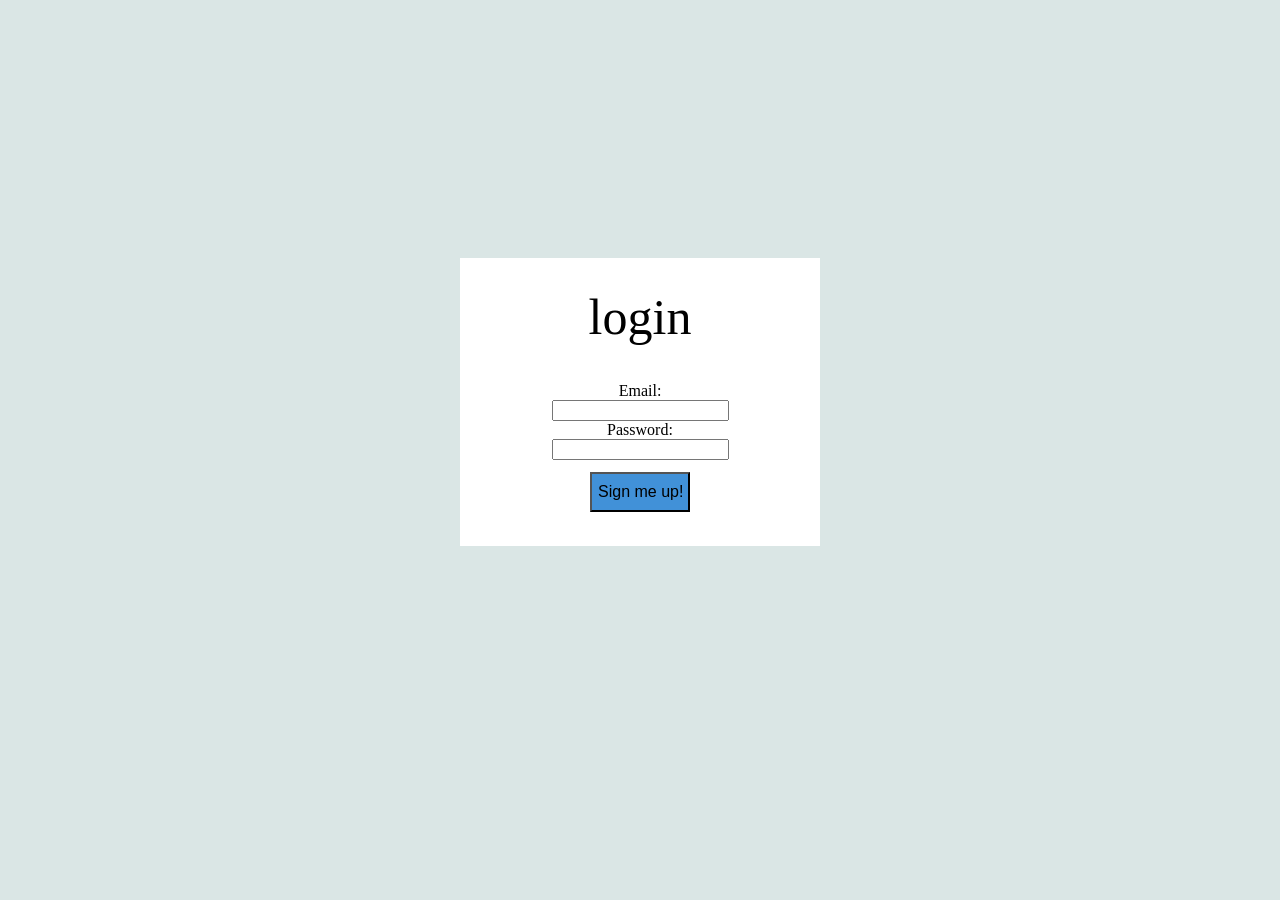
<file: login.html>
<!DOCTYPE html>
<html lang="en" dir="ltr">
  <head>
    <meta charset="utf-8">
    <title></title>
    <link rel="stylesheet" href="login.css">
  </head>
  <body>
<div class="loginpage">
  </div>
<div class="login">

  <h>login</h>
  <br>
  <br>
  <br>
    <form class="emailform" action="thankyou.html" method="get">
        <label for="email">Email:</label><br>
        <input type="email" name="email" value="" required><br>
        <label for="last">Password:</label><br>
        <input type="password" name="last" value="" required><br>
        <input id="sub" type="submit" name="" value="Sign me up!">
        </form>

        </div>
  </body>
</html>
</file>
<file: login.css>
body{
  background-color: #DAE6E5;
}
.loginpage{
  background-color: #DAE6E5;
  padding-bottom: 250px;
}
 .login{

  width:300px;
  margin: auto;
  border: 30px solid white;
  background-color: white;
  text-align: center;
}
.login h{
  font-size: 50px;
}
#sub{
  background-color: #4191d8;
  height:40px;
  width:100px;
  margin:4px;
  margin-top: 12px;
  font-size: 1em;

}
</file>
